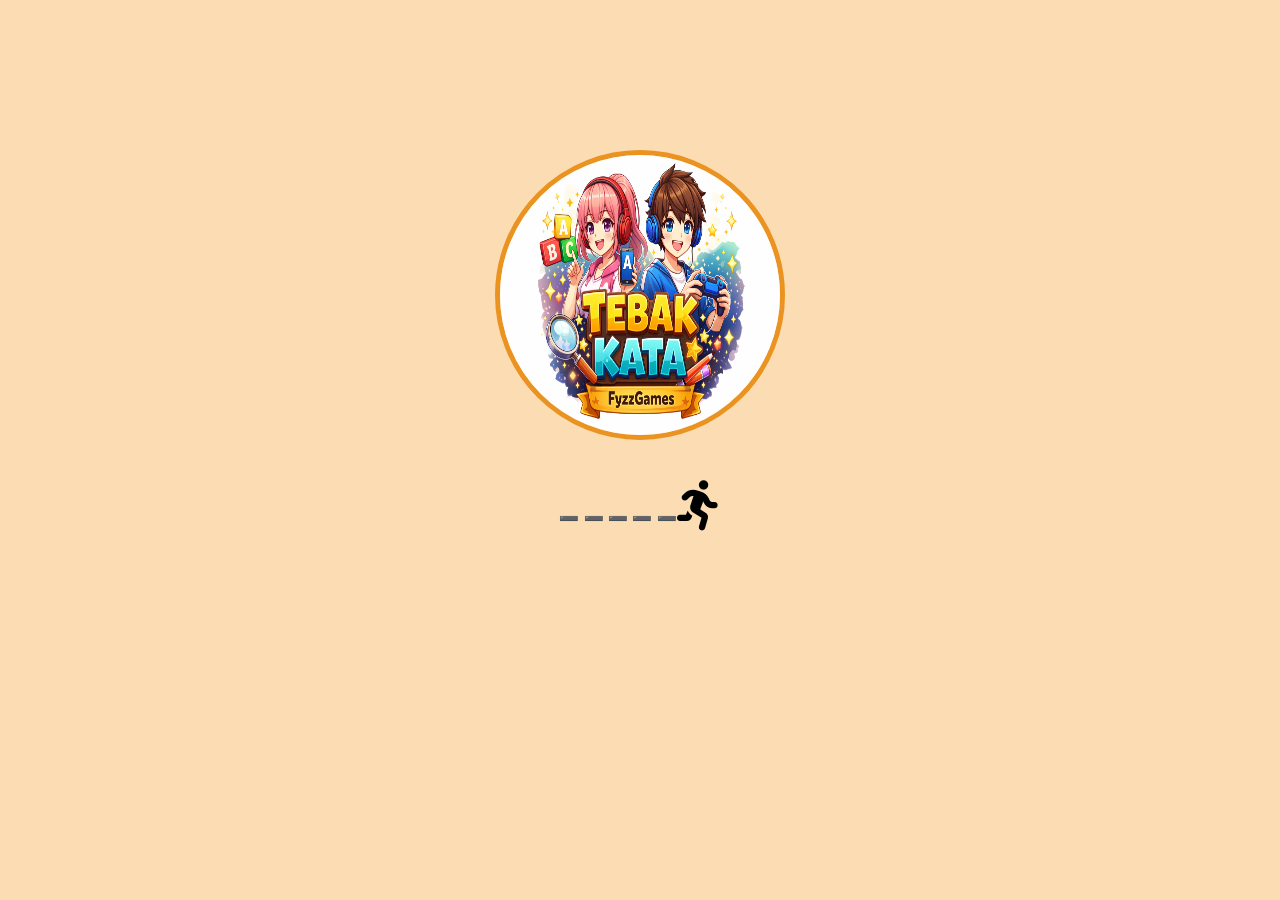
<file: fyzzgames.html>
<!doctype html>
<html lang="en">
  <head>
    <link rel="icon" href="favicon-fyzzgames.png" type="image/png" />
    <link
      rel="stylesheet"
      href="https://cdnjs.cloudflare.com/ajax/libs/font-awesome/6.5.1/css/all.min.css"
    />
    <meta charset="UTF-8" />
    <meta name="viewport" content="width=device-width, initial-scale=1.0" />
    <title>Fyzz Games - Game Tebak Kata</title>
  </head>
  <body>
    <div class="container">
      <img src="logo-fyzzgames.png" alt="fyzz-games-logo" />
      <p>➖ ➖ ➖ ➖ ➖<i class="fa-solid fa-person-running run"></i></p>
      <p id="user"></p>
    </div>

    <style>
      body {
        padding: 0;
        margin: 0;
        font-family: Arial, sans-serif;
        background-color: rgb(252, 220, 179);
      } 

      .container {
        text-align: center;
        margin-top: 150px;
      }
      img {
        width: 280px;
        height: 280px;
        border-radius: 50%;
        border: 5px solid rgb(235, 147, 33);
      }

      p i {
        display: inline-block;
        font-size: 50px;
        color: black;
        margin-top: 20px;
        animation:
          running 0.5s infinite alternate,
          move 3s infinite linear;
      }

      @keyframes running {
        from {
          transform: rotate(-10deg);
        }

        to {
          transform: rotate(10deg);
        }
      }

      @keyframes move {
        from {
          margin-left: -200px;
        }

        to {
          margin-left: 200px;
        }
      }
    </style>

    <script>
        setTimeout( () => {
            window.location.href = "games.html";
        }, 3000);

        const user = document.getElementById('user');
        let username = localStorage.getItem('username');

        if(username) {
          localStorage.setItem('username', username);
          user.textContent = "Selamat bermain " + username;
        }
        user.style.fontSize = "18px";
        user.style.fontFamily = "sans-serif";
        user.style.fontWeight = "bold";
    </script>
  </body>
</html>
</file>
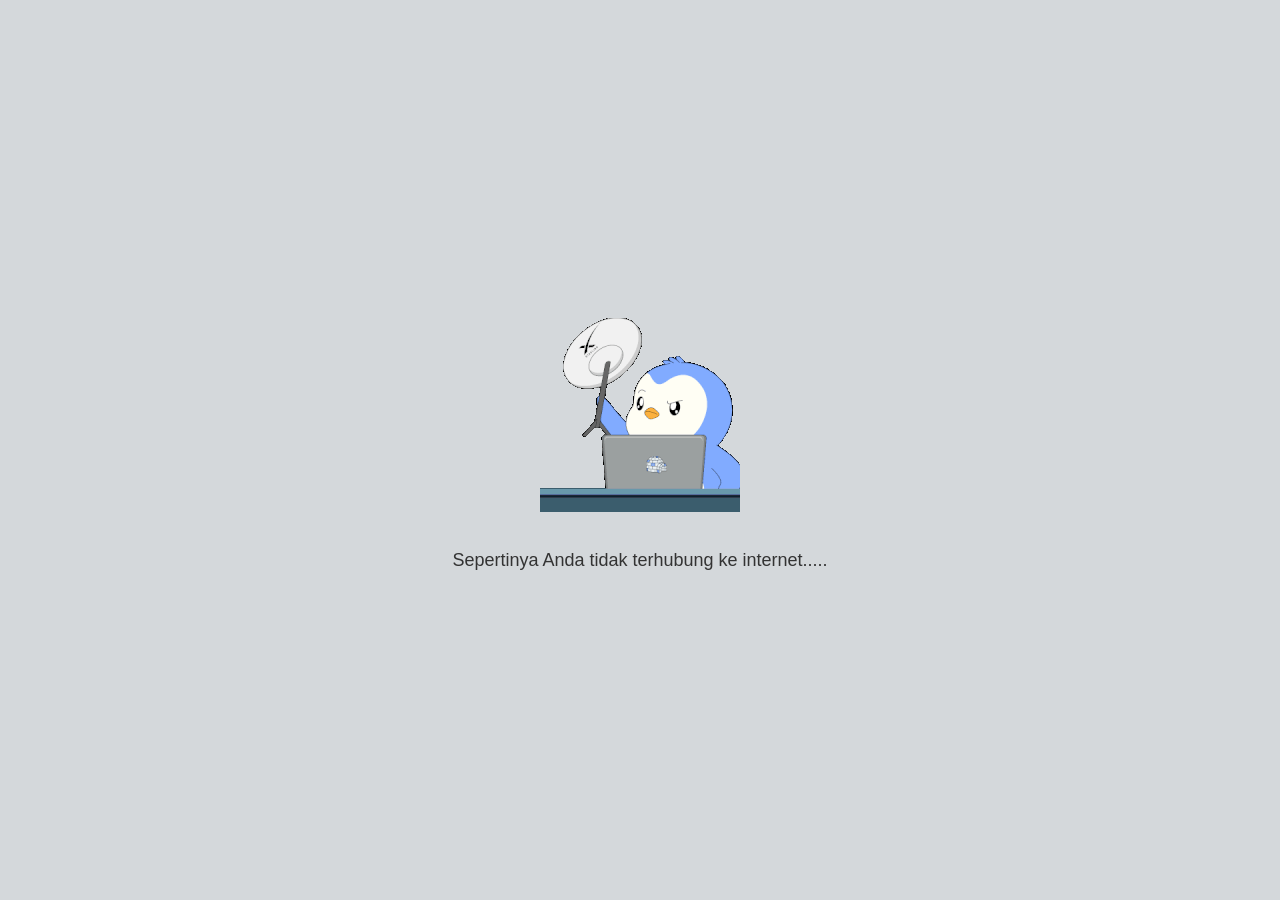
<file: no-connect.html>
<!DOCTYPE html>
<html lang="en">
<head>
    <meta charset="UTF-8">
    <meta name="viewport" content="width=device-width, initial-scale=1.0">
    <title>Periksa kembali internet Anda</title>
</head>
<body>
    <img src="no-internet.gif" alt="404 Error">
    <p>Sepertinya Anda tidak terhubung ke internet.....</p>

    <style>
        body {
            display: flex;
            flex-direction: column;
            justify-content: center;
            align-items: center;
            height: 100vh;
            margin: 0;
            font-family: Arial, sans-serif;
            background-color: #d4d8db;
        }

        img {
            max-width: 300px;
            margin-bottom: 20px;
        }

        p {
            font-size: 18px;
            color: #333;
        }
    </style>
</body>
</html>
</file>
